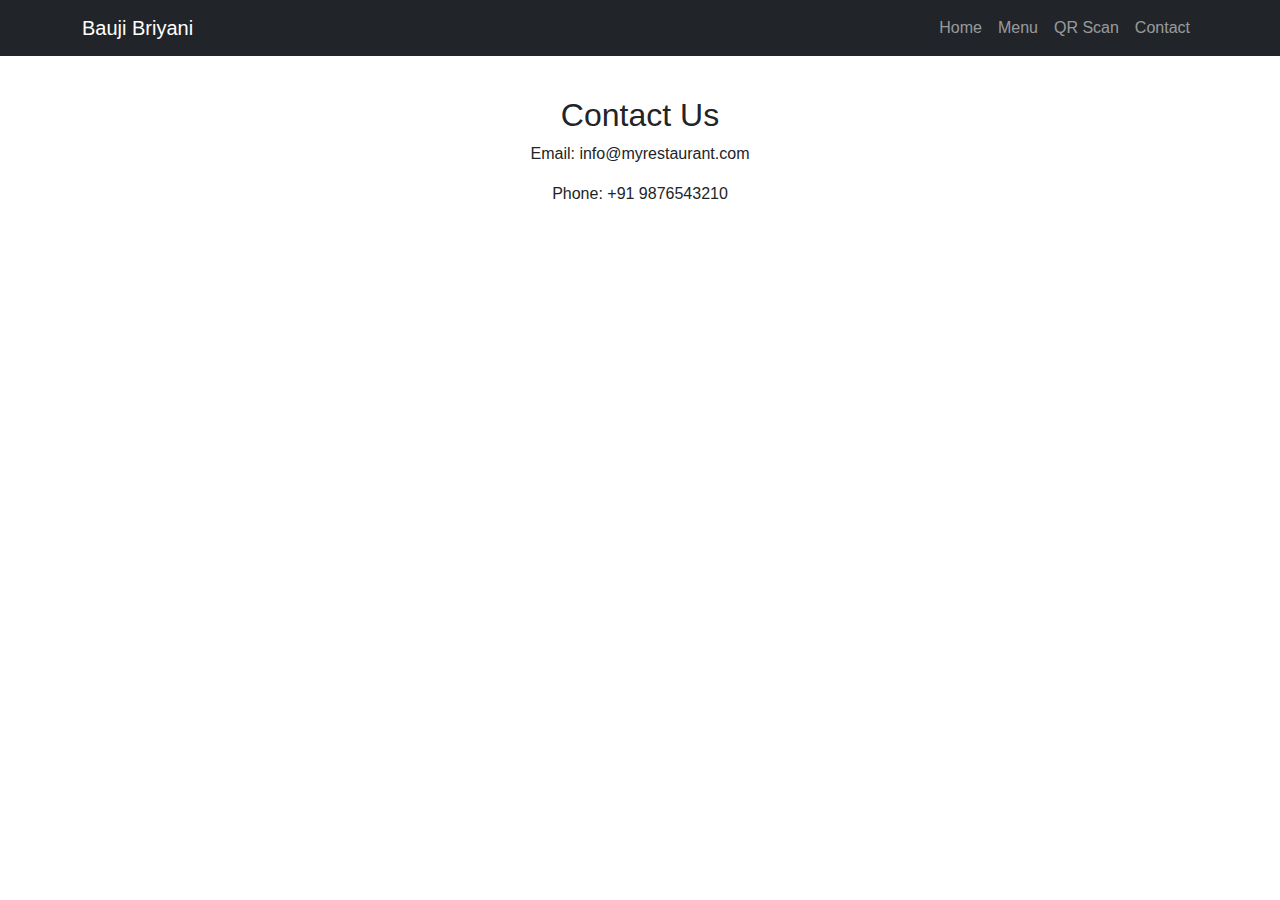
<file: html/contacts.html>
<!DOCTYPE html>
<html lang="en">
    <div id="header"></div>

    <section class="container text-center py-5 mt-5">
        <h2>Contact Us</h2>
        <p>Email: info@myrestaurant.com</p>
        <p>Phone: +91 9876543210</p>
    </section>
    
    <div id="footer"></div>
    <script src="../assets/libs/jquery.min.js"></script>
    <script>
        $(function() {
            $("#header").load("../components/header.html");
            $("#footer").load("../components/footer.html");
        });
    </script>
</body>
</html>
</file>
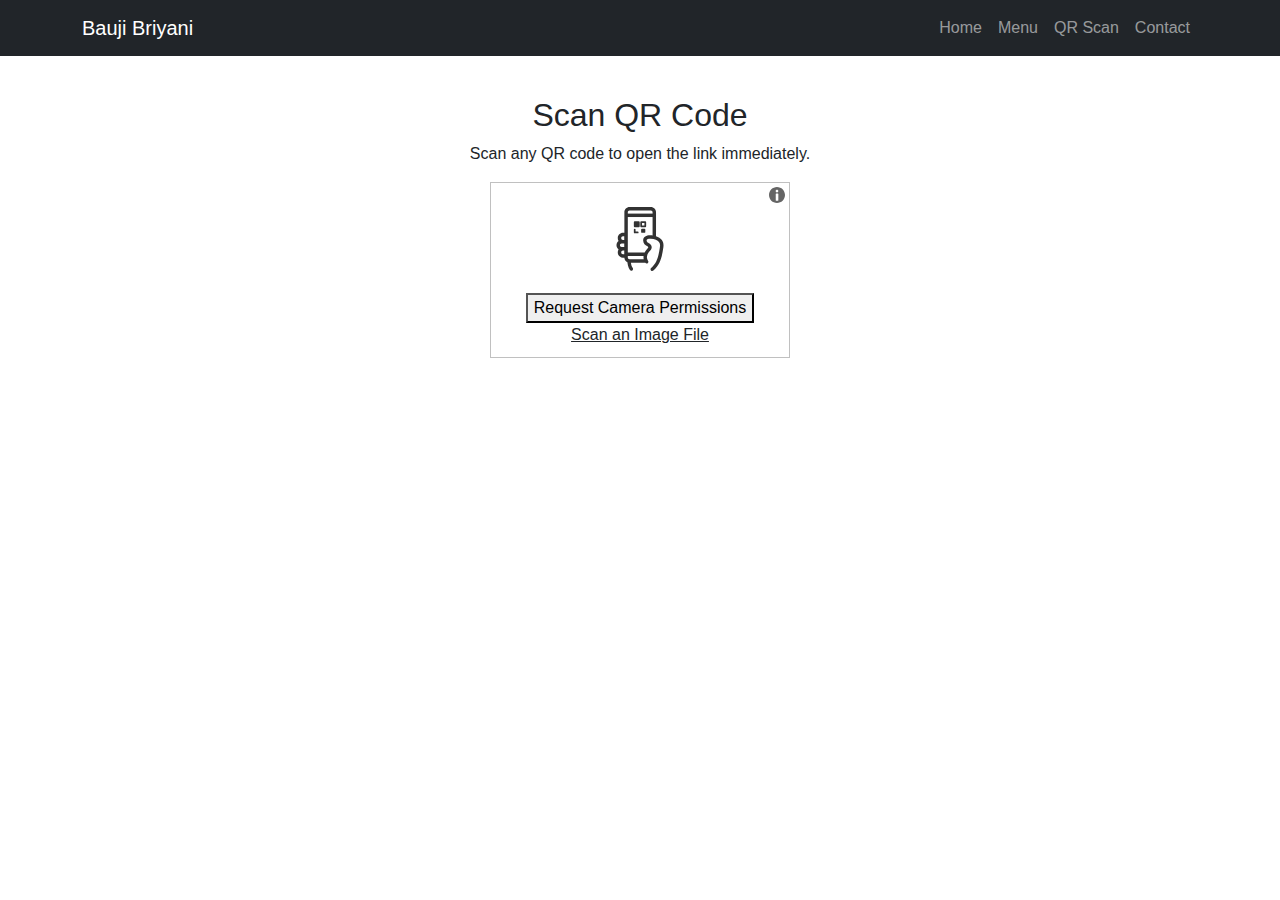
<file: html/qr-scan.html>
<!DOCTYPE html>
<html lang="en">
<head>
    <div id="header"></div>
    <section class="container text-center py-5 mt-5">
        <h2>Scan QR Code</h2>
        <p>Scan any QR code to open the link immediately.</p>

        <div id="qr-reader" style="width: 300px; margin: auto;"></div>
    </section>


    <div id="footer"></div>
    <script src="../assets/libs/jquery.min.js"></script>
    <script>
        $(function() {
            $("#header").load("../components/header.html");
            $("#footer").load("../components/footer.html");
        });
    </script>
</body>
</html>
</file>
